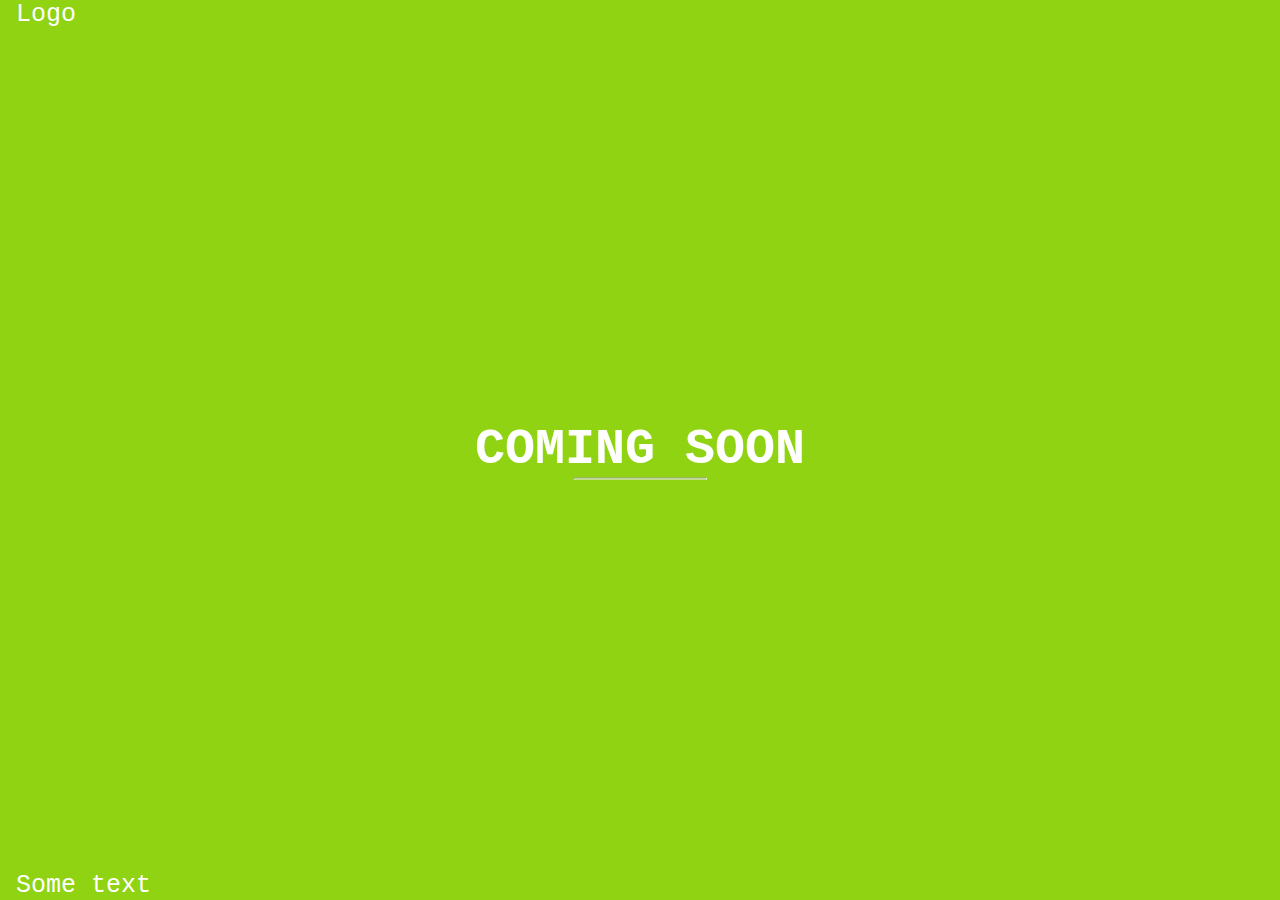
<file: coming_soon.html>
<!DOCTYPE html>
<html>
  <head>
    <meta charset="utf-8">
    <title>EMD Coming SOON </title>
    <link rel="stylesheet" href="style.css"> 
    <!-- Global site tag (gtag.js) - Google Analytics -->
    <script async src="https://www.googletagmanager.com/gtag/js?id=UA-154869130-1"></script>
    <script>
    window.dataLayer = window.dataLayer || [];
    function gtag(){dataLayer.push(arguments);}
    gtag('js', new Date());

    gtag('config', 'UA-154869130-3');
    </script>
    <script id="mcjs">!function(c,h,i,m,p){m=c.createElement(h),p=c.getElementsByTagName(h)[0],m.async=1,m.src=i,p.parentNode.insertBefore(m,p)}(document,"script","https://chimpstatic.com/mcjs-connected/js/users/84112ee6a032c66e379da1414/4b9477137a3681de3ad4931ab.js");</script>
</head>
<style>
body, html {
  height: 100%;
  margin: 0;
}

.bgimg {
  background-image: url('http://emdstudio.co.uk/river_thames.jpg');
  height: 100%;
  background-position: center;
  background-size: cover;
  position: relative;
  color: white;
  font-family: "Courier New", Courier, monospace;
  font-size: 25px;
}

.topleft {
  position: absolute;
  top: 0;
  left: 16px;
}

.bottomleft {
  position: absolute;
  bottom: 0;
  left: 16px;
}

.middle {
  position: absolute;
  top: 50%;
  left: 50%;
  transform: translate(-50%, -50%);
  text-align: center;
}

hr {
  margin: auto;
  width: 40%;
}
</style>
<body>

<div class="bgimg">
  <div class="topleft">
    <p>Logo</p>
  </div>
  <div class="middle">
    <h1>COMING SOON</h1>
    <hr>
    <p id="demo" style="font-size:30px"></p>
  </div>
  <div class="bottomleft">
    <p>Some text</p>
  </div>
</div>

<script>
// Set the date we're counting down to
var countDownDate = new Date("Jan 5, 2021 15:37:25").getTime();

// Update the count down every 1 second
var countdownfunction = setInterval(function() {

  // Get todays date and time
  var now = new Date().getTime();
  
  // Find the distance between now an the count down date
  var distance = countDownDate - now;
  
  // Time calculations for days, hours, minutes and seconds
  var days = Math.floor(distance / (1000 * 60 * 60 * 24));
  var hours = Math.floor((distance % (1000 * 60 * 60 * 24)) / (1000 * 60 * 60));
  var minutes = Math.floor((distance % (1000 * 60 * 60)) / (1000 * 60));
  var seconds = Math.floor((distance % (1000 * 60)) / 1000);
  
  // Output the result in an element with id="demo"
  document.getElementById("demo").innerHTML = days + "d " + hours + "h "
  + minutes + "m " + seconds + "s ";
  
  // If the count down is over, write some text 
  if (distance < 0) {
    clearInterval(countdownfunction);
    document.getElementById("demo").innerHTML = "EXPIRED";
  }
}, 1000);
</script>

</body>
</html>
</file>
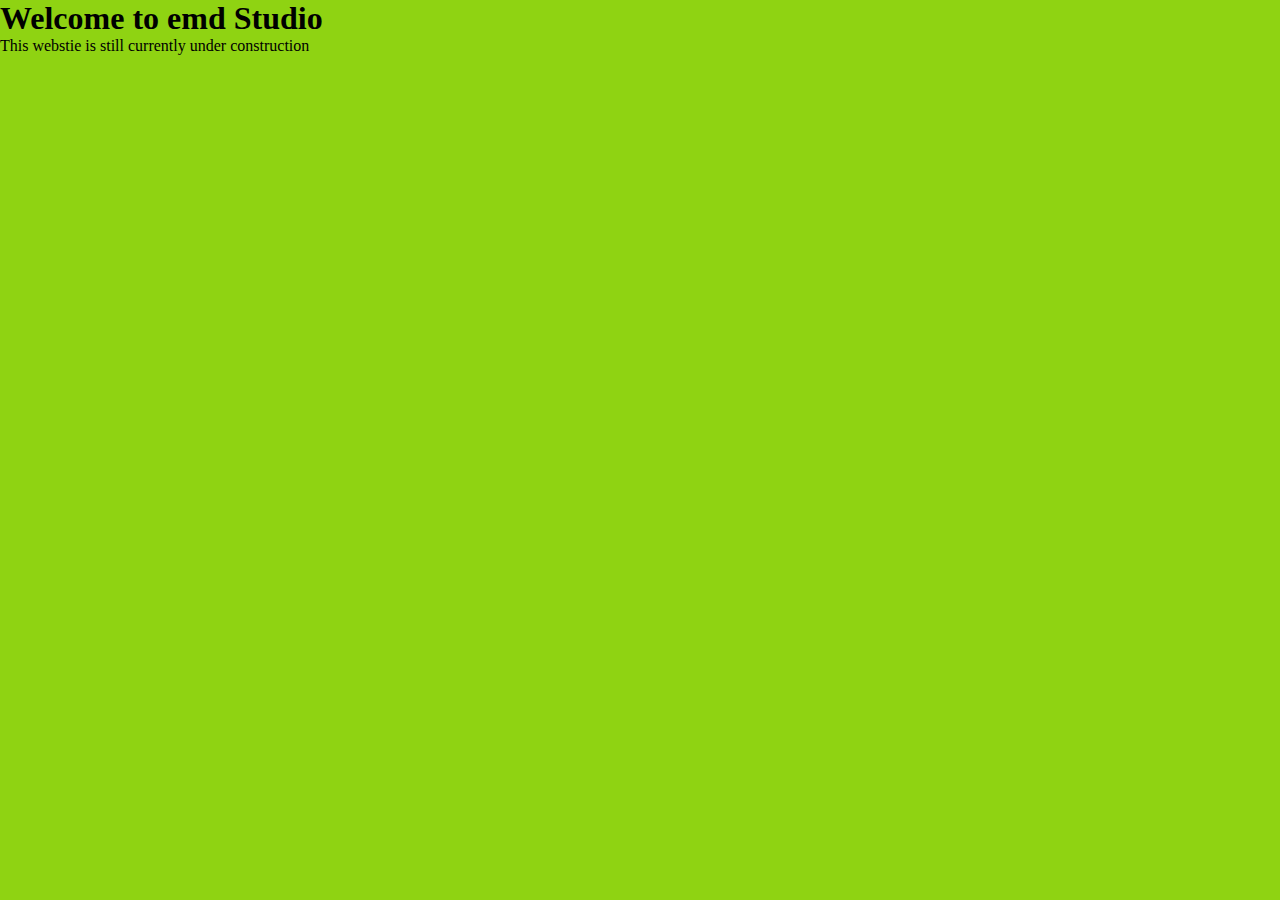
<file: construction.html>
<!DOCTYPE html>
<head>
    <title>emd studio</title>
    <meta charset="utf-8">
    <title>Store </title>
    <link rel="stylesheet" href="style.css"> 
    <!-- Global site tag (gtag.js) - Google Analytics -->
    <script async src="https://www.googletagmanager.com/gtag/js?id=UA-154869130-1"></script>
    <script>
    window.dataLayer = window.dataLayer || [];
    function gtag(){dataLayer.push(arguments);}
    gtag('js', new Date());
    gtag('config', 'UA-154869130-3');
    </script>
    <script id="mcjs">!function(c,h,i,m,p){m=c.createElement(h),p=c.getElementsByTagName(h)[0],m.async=1,m.src=i,p.parentNode.insertBefore(m,p)}(document,"script","https://chimpstatic.com/mcjs-connected/js/users/84112ee6a032c66e379da1414/4b9477137a3681de3ad4931ab.js");</script> 
</head>
<body>
    <div align= "center";></div><h1>Welcome to emd Studio</h1><div align= "center";></div>
    <p>This webstie is still currently under construction</p>
</body>
</file>
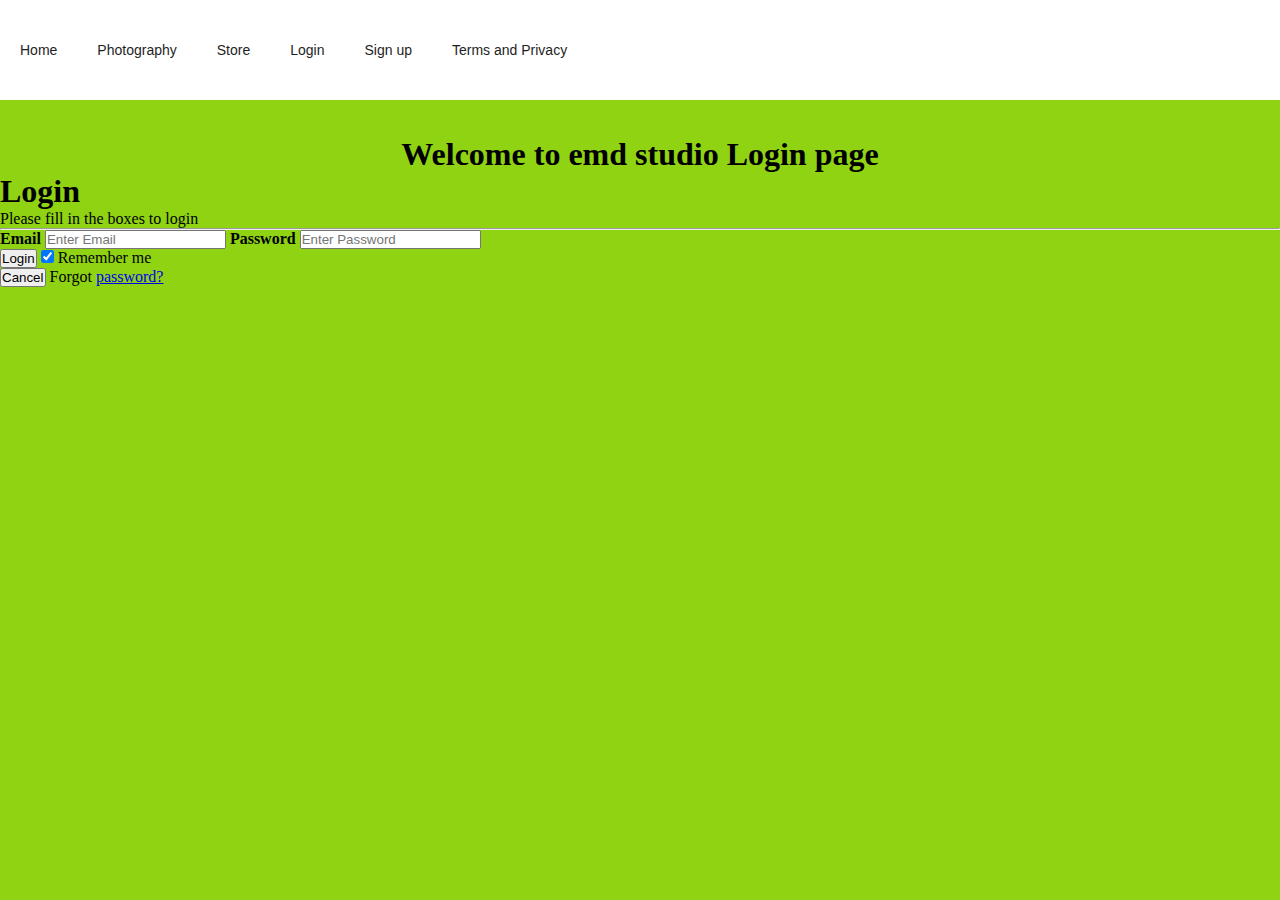
<file: login.html>
<!DOCTYPE html>
<head>
    <meta charset="utf-8">
    <title>Emd </title>
    <link rel="stylesheet" href="style.css"> 
    <!-- Global site tag (gtag.js) - Google Analytics -->
    <script async src="https://www.googletagmanager.com/gtag/js?id=UA-154869130-1"></script>
    <script>
    window.dataLayer = window.dataLayer || [];
    function gtag(){dataLayer.push(arguments);}
    gtag('js', new Date());

    gtag('config', 'UA-154869130-3');
    </script>
    <script id="mcjs">!function(c,h,i,m,p){m=c.createElement(h),p=c.getElementsByTagName(h)[0],m.async=1,m.src=i,p.parentNode.insertBefore(m,p)}(document,"script","https://chimpstatic.com/mcjs-connected/js/users/84112ee6a032c66e379da1414/4b9477137a3681de3ad4931ab.js");</script>
</head>
<body>
    <nav>
        <ul>
            <li><a href="home.html">Home</a></li>
            <li><a href="photography.html">Photography</a></li>
            <li><a href="store.html">Store</a></li>
            <li><a href="login.html">Login</a></li>
            <li><a href="sign_up.html">Sign up</a></li>
            <li><a href="terms_privacy.html">Terms and Privacy</a></li>
        </ul>
    </nav>
    <div align= "center";>
        <br></br><h1>Welcome to emd studio Login page</h1>
    </div>
<form action="info.html" method="post">
    <div class="container">
      <h1>Login</h1>
      <p>Please fill in the boxes to login</p>
      <hr>
  
      <label for="email"><b>Email</b></label>
      <input type="text" placeholder="Enter Email" name="email" required>
  
      <label for="psw"><b>Password</b></label>
      <input type="password" placeholder="Enter Password" name="psw" required>
        <div>
           <button type="submit">Login</button>
            <label>
                <input type="checkbox" checked="checked" name="remember"> Remember me
            </label> 
        </div>
        <div class="Buttons">
            <button type="button" class="cancelbtn">Cancel</button>
            <span class="psw">Forgot <a href="#">password?</a></span>
        </div>
    </div>
</body>
</file>
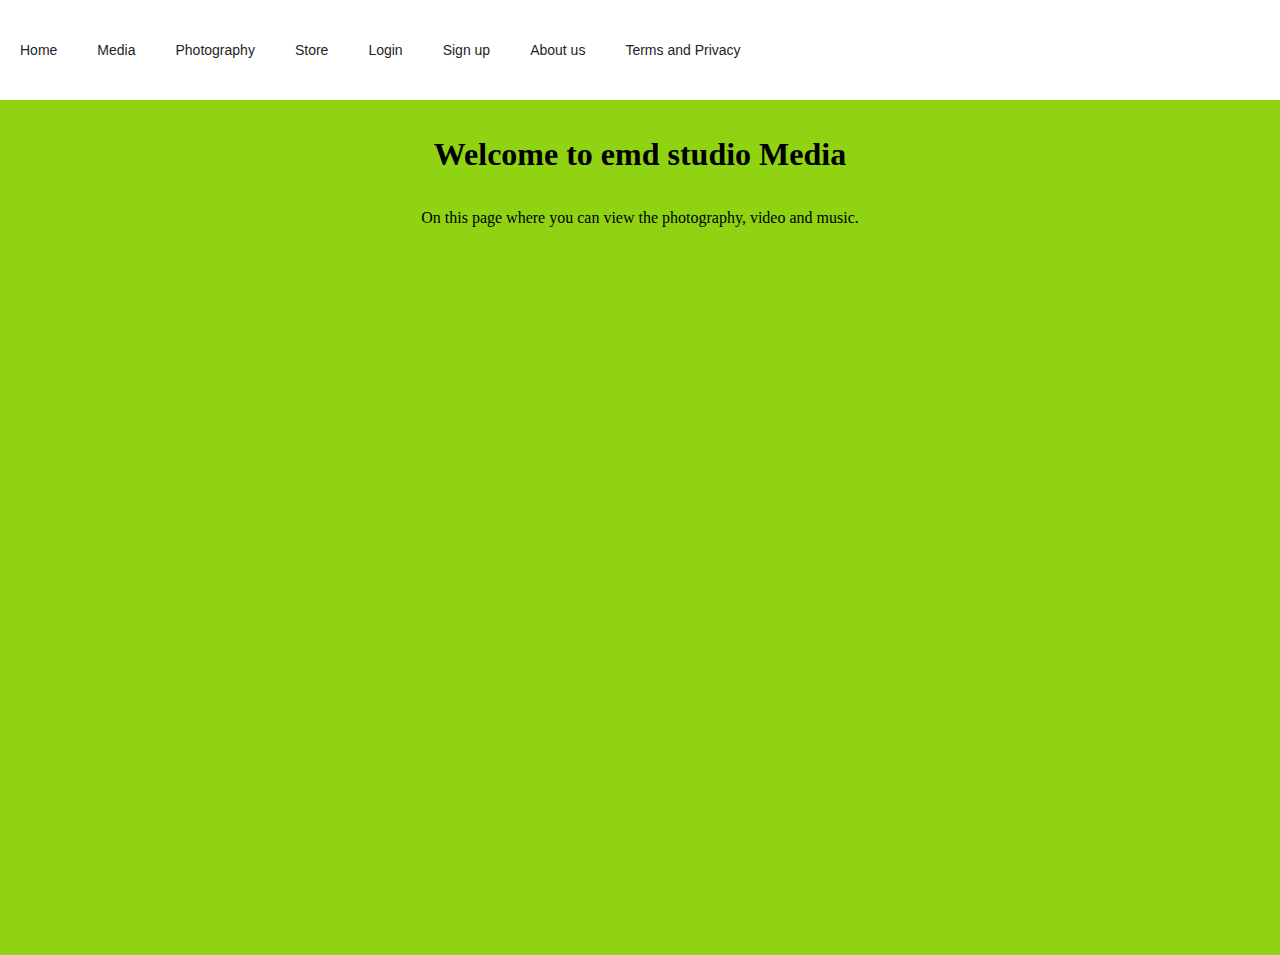
<file: media.html>
<!DOCTYPE html>
<head>
    <meta charset="utf-8">
    <title>Emd </title>
    <link rel="stylesheet" href="style.css"> 
    <!-- Global site tag (gtag.js) - Google Analytics -->
    <script async src="https://www.googletagmanager.com/gtag/js?id=UA-154869130-1"></script>
    <script>
    window.dataLayer = window.dataLayer || [];
    function gtag(){dataLayer.push(arguments);}
    gtag('js', new Date());

    gtag('config', 'UA-154869130-3');
    </script>
    <script id="mcjs">!function(c,h,i,m,p){m=c.createElement(h),p=c.getElementsByTagName(h)[0],m.async=1,m.src=i,p.parentNode.insertBefore(m,p)}(document,"script","https://chimpstatic.com/mcjs-connected/js/users/84112ee6a032c66e379da1414/4b9477137a3681de3ad4931ab.js");</script>
</head>
    <nav>
        <ul>
            <li><a href="home.html">Home</a></li>
            <li><a href="media.html">Media</a></li>
            <li><a href="photography.html">Photography</a></li>
            <li><a href="store.html">Store</a></li>
            <li><a href="login.html">Login</a></li>
            <li><a href="sign_up.html">Sign up</a></li>
            <li><a href="about_us.html">About us</a></li>
            <li><a href="terms_privacy.html">Terms and Privacy</a></li>
        </ul>
    </nav>
    <div align= "center";>
        <br></br><h1>Welcome to emd studio Media</h1>
    </div>
    <div align= "center";>
        <br></br><p>On this page where you can view the photography, video and music.</p>
    </div>
    <div align= "center";>
    <br></br><iframe width="560" height="315" src="https://www.youtube.com/embed/JOobSuEVSLI" frameborder="0" allow="accelerometer; autoplay; encrypted-media; gyroscope; picture-in-picture" allowfullscreen></iframe>
    </div>
    <div align= "center";>
        <br></br><iframe width="560" height="315" src="https://www.youtube.com/embed/0O6Gmx1NQtM" frameborder="0" allow="accelerometer; autoplay; encrypted-media; gyroscope; picture-in-picture" allowfullscreen></iframe><br></br>
    </div>
</file>
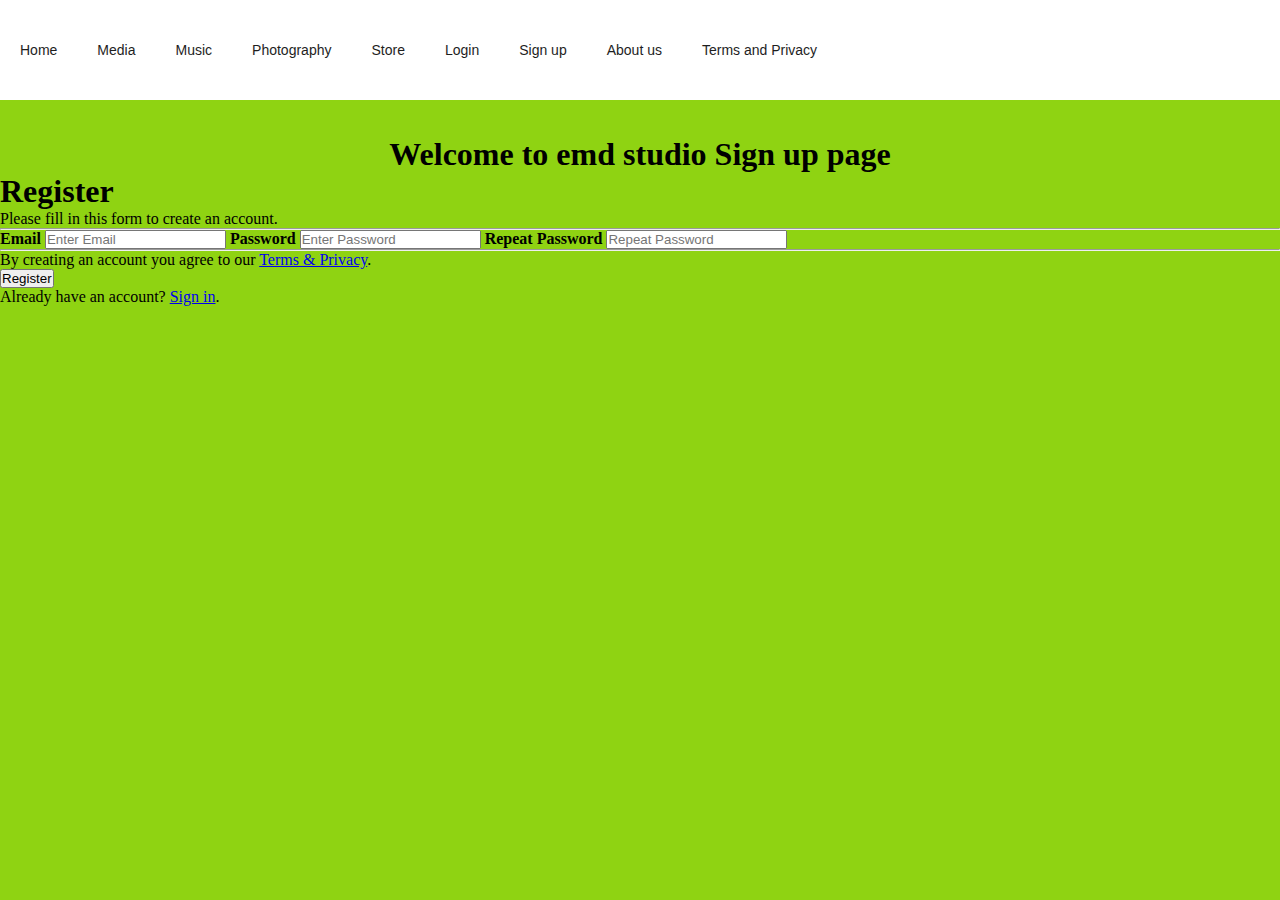
<file: sign_up.html>
<!DOCTYPE html>
<head>
    <meta charset="utf-8">
    <title>Emd </title>
    <link rel="stylesheet" href="style.css"> 
    <!-- Global site tag (gtag.js) - Google Analytics -->
    <script async src="https://www.googletagmanager.com/gtag/js?id=UA-154869130-1"></script>
    <script>
    window.dataLayer = window.dataLayer || [];
    function gtag(){dataLayer.push(arguments);}
    gtag('js', new Date());

    gtag('config', 'UA-154869130-3');
    </script>
    <script id="mcjs">!function(c,h,i,m,p){m=c.createElement(h),p=c.getElementsByTagName(h)[0],m.async=1,m.src=i,p.parentNode.insertBefore(m,p)}(document,"script","https://chimpstatic.com/mcjs-connected/js/users/84112ee6a032c66e379da1414/4b9477137a3681de3ad4931ab.js");</script>
</head>
<body>
    <nav>
        <ul>
            <li><a href="home.html">Home</a></li>
            <li><a href="media.html">Media</a></li>
            <li><a href="music.html">Music</a></li>
            <li><a href="photography.html">Photography</a></li>
            <li><a href="store.html">Store</a></li>
            <li><a href="login.html">Login</a></li>
            <li><a href="sign_up.html">Sign up</a></li>
            <li><a href="about_us.html">About us</a></li>
            <li><a href="terms_privacy.html">Terms and Privacy</a></li>
        </ul>
    </nav>
    <div align= "center";>
      <br></br><h1>Welcome to emd studio Sign up page</h1>
    </div>
    <form action="info.html">
        <div class="container">
          <h1>Register</h1>
          <p>Please fill in this form to create an account.</p>
          <hr>
      
          <label for="email"><b>Email</b></label>
          <input type="text" placeholder="Enter Email" name="email" required>
      
          <label for="psw"><b>Password</b></label>
          <input type="password" placeholder="Enter Password" name="psw" required>
      
          <label for="psw-repeat"><b>Repeat Password</b></label>
          <input type="password" placeholder="Repeat Password" name="psw-repeat" required>
          <hr>
      
          <p>By creating an account you agree to our <a href="terms_privacy.html">Terms & Privacy</a>.</p>
          <button type="submit" class="registerbtn">Register</button>
        </div>
      
        <div class="container signin">
          <p>Already have an account? <a href="#">Sign in</a>.</p>
        </div>
      </form>
</body>
</file>
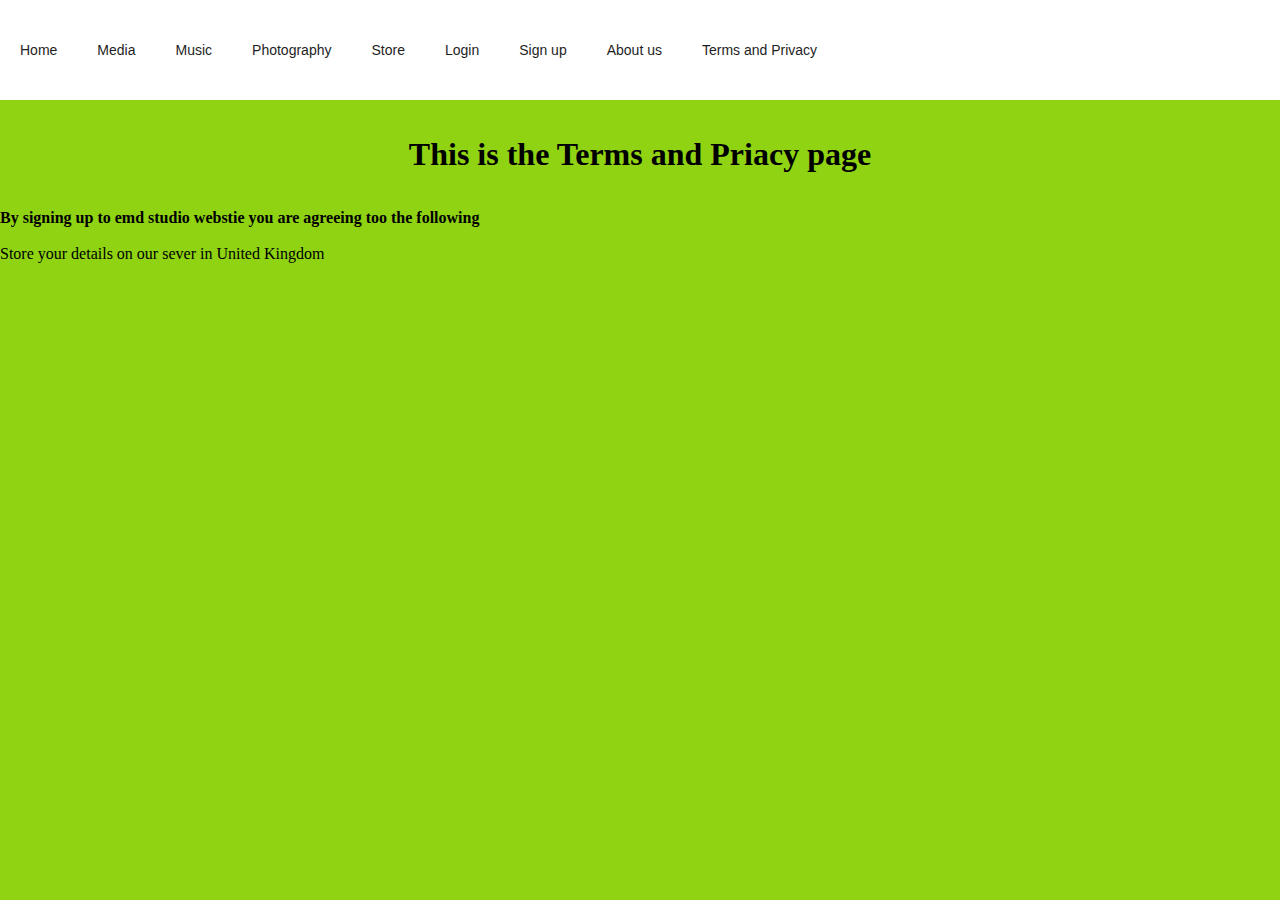
<file: terms_privacy.html>
<!DOCTYPE html>
<head>
    <title>Emd </title>
    <link rel="stylesheet" href="style.css"> 
    </script>
    <script id="mcjs">!function(c,h,i,m,p){m=c.createElement(h),p=c.getElementsByTagName(h)[0],m.async=1,m.src=i,p.parentNode.insertBefore(m,p)}(document,"script","https://chimpstatic.com/mcjs-connected/js/users/84112ee6a032c66e379da1414/4b9477137a3681de3ad4931ab.js");</script>
</head>
<body>
    <nav>
        <ul>
            <li><a href="home.html">Home</a></li>
            <li><a href="media.html">Media</a></li>
            <li><a href="music.html">Music</a></li>
            <li><a href="photography.html">Photography</a></li>
            <li><a href="store.html">Store</a></li>
            <li><a href="login.html">Login</a></li>
            <li><a href="sign_up.html">Sign up</a></li>
            <li><a href="about_us.html">About us</a></li>
            <li><a href="terms_privacy.html">Terms and Privacy</a></li>
        </ul>
    </nav>
    <div align= "center";>
        <br></br><h1>This is the Terms and Priacy page</h1>
    </div>
    
    <div align= "left";></div>
        <br></br><p><b>By signing up to emd studio webstie you are agreeing too the following</b><br></br> Store your details on our sever in United Kingdom <br></br><p>
    </div>
</body>
</file>
<file: style.css>
*{
    margin: 0;
    padding: 0;
}

body{
    background-color: #8fd312;
}

nav{
    width: 100%;
    height: 100px;
    background-color: #ffffff;
}

ul{

}

ul li{
    list-style: none;
    display: inline-block;
    float: left;
    line-height: 100px;
}

ul li a{
display: block;
text-decoration: none;
font-size: 14px;
font-family: Arial;
color: #1e1e1e;
padding:0  20px;
}
</file>
